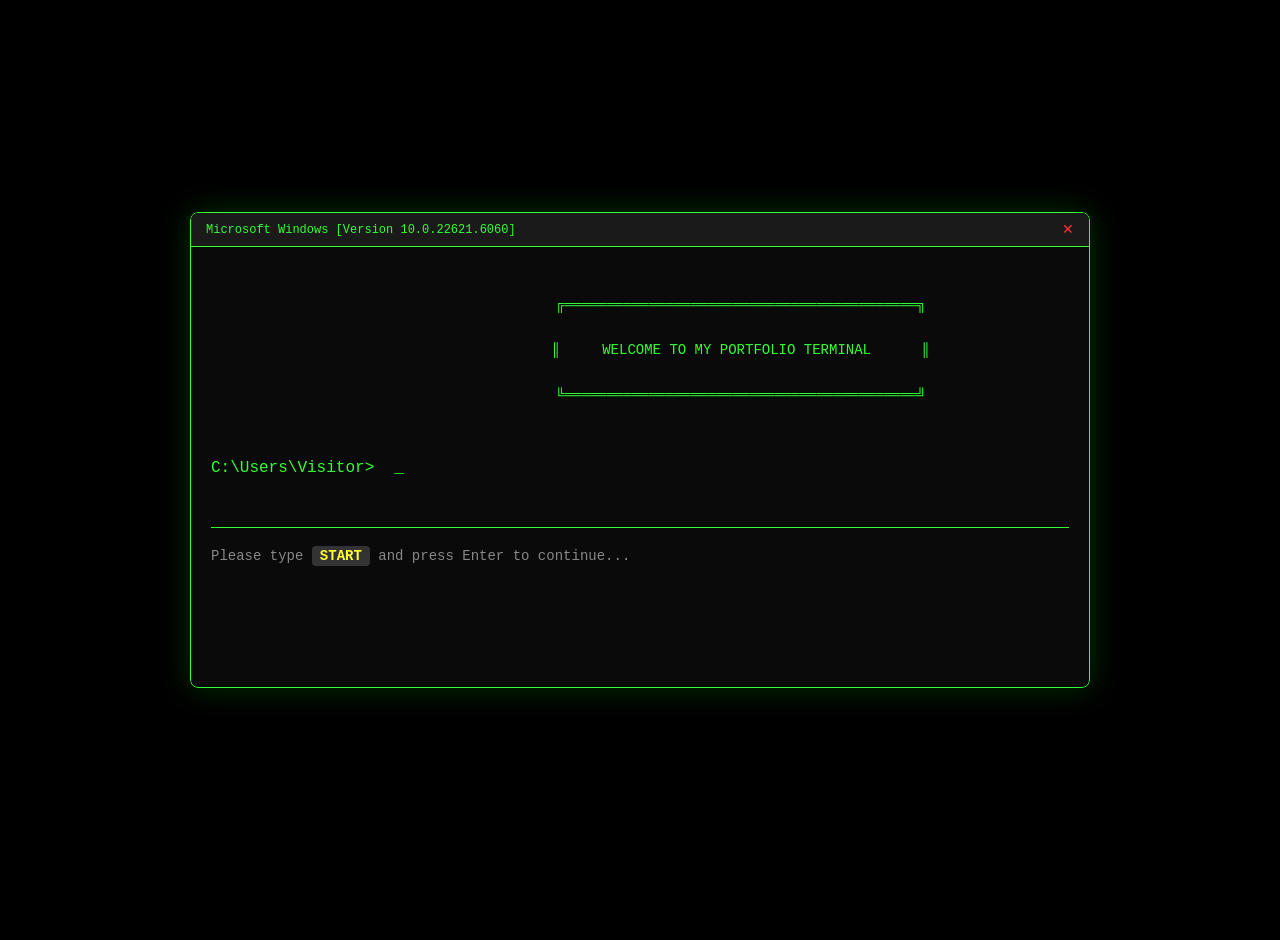
<file: index.html>
<!DOCTYPE html>
<html lang="en">
<head>
    <meta charset="UTF-8">
    <meta name="viewport" content="width=device-width, initial-scale=1.0">
    <title>CMD Portal - Welcome</title>
    <link rel="stylesheet" href="style.css">
    <style>
        /* استایل‌های مربوط به درگ کردن و آیکون بستن پنجره */
        .cmd-container {
            position: fixed;
            top: 50%;
            left: 50%;
            transform: translate(-50%, -50%);
            margin: 0;
            cursor: default;
        }

        .cmd-header {
            cursor: grab;
            user-select: none;
        }

        .cmd-header.dragging {
            cursor: grabbing;
        }

        .cmd-close {
            cursor: pointer;
        }

        /* آیکون سه‌بعدی CMD وقتی پنجره بسته میشه */
        .cmd-taskbar-icon {
            position: fixed;
            top: 0;
            left: 30px;
            width: 68px;
            height: 68px;
            display: none;
            align-items: center;
            justify-content: center;
            cursor: grab;
            z-index: 9999;
            border-radius: 16px;
            background: linear-gradient(145deg, #1e1e1e, #060606);
            border: 1px solid #262626;
            box-shadow:
                6px 6px 14px rgba(0, 0, 0, 0.65),
                -4px -4px 10px rgba(255, 255, 255, 0.04),
                inset 0 1px 1px rgba(255, 255, 255, 0.06),
                0 0 22px rgba(51, 255, 51, 0.35);
            touch-action: none;
        }

        .cmd-taskbar-icon.show {
            display: flex;
        }

        .cmd-taskbar-icon.icon-dragging {
            cursor: grabbing;
            transition: none;
            box-shadow:
                2px 2px 6px rgba(0, 0, 0, 0.6),
                inset 2px 2px 4px rgba(0, 0, 0, 0.5),
                0 0 25px rgba(51, 255, 51, 0.6);
        }

        /* "صفحه‌ی" داخلی آیکون شبیه مانیتور کوچیک */
        .cmd-taskbar-icon .icon-screen {
            width: 44px;
            height: 34px;
            border-radius: 5px;
            background: radial-gradient(circle at 50% 30%, #0f2b0f 0%, #050805 80%);
            border: 1px solid #2a5a2a;
            box-shadow:
                inset 0 0 6px rgba(51, 255, 51, 0.5),
                inset 0 2px 3px rgba(0, 0, 0, 0.6);
            display: flex;
            align-items: center;
            justify-content: center;
            position: relative;
            overflow: hidden;
        }

        /* افکت براق (gloss) بالای آیکون */
        .cmd-taskbar-icon::before {
            content: '';
            position: absolute;
            top: 2px;
            left: 6px;
            right: 6px;
            height: 40%;
            border-radius: 14px 14px 40% 40% / 14px 14px 60% 60%;
            background: linear-gradient(to bottom, rgba(255, 255, 255, 0.09), rgba(255, 255, 255, 0));
            pointer-events: none;
        }

        .cmd-taskbar-icon .icon-screen span {
            color: #33ff33;
            font-family: 'Courier New', monospace;
            font-weight: bold;
            font-size: 15px;
            text-shadow: 0 0 6px rgba(51, 255, 51, 0.9), 0 0 12px rgba(51, 255, 51, 0.5);
        }
    </style>
</head>
<body class="cmd-body">
    <div class="cmd-container" id="cmdContainer">
        <div class="cmd-screen">
            <div class="cmd-header" id="cmdHeader">
                <span class="cmd-title">Microsoft Windows [Version 10.0.22621.6060]</span>
                <span class="cmd-close" id="cmdClose">✕</span>
            </div>
            <div class="cmd-content">
                <div class="output-line" id="output"></div>

                <!-- پیام خوش‌آمدگویی -->
                <div class="welcome-message" id="welcomeMsg">
                    <div class="ascii-art">
                        ╔══════════════════════════════════════════╗<br>
                        ║     WELCOME TO MY PORTFOLIO TERMINAL      ║<br>
                        ╚══════════════════════════════════════════╝
                    </div>
                    <div class="cmd-prompt">
                        <span class="prompt-sign">C:\Users\Visitor&gt;</span>
                        <span class="cmd-typed" id="cmdTyped"></span><span class="blinking-cursor">_</span>
                    </div>
                    <div class="instruction">
                        Please type <span class="cmd-highlight">START</span> and press Enter to continue...
                    </div>
                </div>
            </div>
        </div>
    </div>

    <!-- آیکون تسک‌بار برای وقتی که پنجره بسته میشه -->
    <div class="cmd-taskbar-icon" id="taskbarIcon">
        <div class="icon-screen">
            <span>&gt;_</span>
        </div>
    </div>

    <script>
        // المنت‌های صفحه
        const welcomeMsg = document.getElementById('welcomeMsg');
        const cmdContainer = document.getElementById('cmdContainer');
        const cmdHeader = document.getElementById('cmdHeader');
        const cmdClose = document.getElementById('cmdClose');
        const taskbarIcon = document.getElementById('taskbarIcon');

        // المنتی که متن تایپ‌شده رو نشون میده (کنار پرامپت پایینی)
        const cmdTyped = document.getElementById('cmdTyped');

        // ساخت input مخفی برای دریافت ورودی
        const hiddenInput = document.createElement('input');
        hiddenInput.type = 'text';
        hiddenInput.id = 'hiddenInput';
        hiddenInput.style.position = 'absolute';
        hiddenInput.style.opacity = '0';
        hiddenInput.style.left = '-9999px';
        document.body.appendChild(hiddenInput);

        // فوکوس روی input مخفی
        hiddenInput.focus();

        // هر بار کاربر تایپ می‌کنه، متن رو کنار پرامپت نشون بده
        hiddenInput.addEventListener('input', function() {
            cmdTyped.textContent = hiddenInput.value;
        });

        // دریافت ورودی از کاربر
        hiddenInput.addEventListener('keypress', function(e) {
            if (e.key === 'Enter') {
                const command = hiddenInput.value.trim().toUpperCase();
                hiddenInput.value = '';
                cmdTyped.textContent = ''; // بعد از Enter پاک بشه

                if (command === 'START') {
                    // هدایت به صفحه اصلی
                    window.location.href = 'home.html';
                } else if (command !== '') {
                    // پیام خطا برای دستور اشتباه
                    alert('Invalid command! Please type START to continue.');
                }
            }
        });

        // اطمینان از فوکوس روی صفحه (فقط وقتی پنجره باز باشه)
        document.body.addEventListener('click', function(e) {
            if (cmdContainer.style.display !== 'none') {
                hiddenInput.focus();
            }
        });

        // نمایش cursor چشمک زن
        function updateCursor() {
            const cursor = document.querySelector('.blinking-cursor');
            if (cursor) {
                cursor.style.opacity = cursor.style.opacity === '0' ? '1' : '0';
            }
        }

        setInterval(updateCursor, 500);

        /* ============================
           قابلیت درگ کردن پنجره (Draggable Window)
        ============================ */
        let isDragging = false;
        let offsetX = 0;
        let offsetY = 0;

        function setInitialPosition() {
            // موقعیت اولیه‌ی پنجره رو بر اساس محل فعلیش (وسط صفحه) محاسبه می‌کنیم
            const rect = cmdContainer.getBoundingClientRect();
            cmdContainer.style.width = rect.width + 'px';
            cmdContainer.style.left = rect.left + 'px';
            cmdContainer.style.top = rect.top + 'px';
            cmdContainer.style.transform = 'none';
            cmdContainer.style.margin = '0';
        }

        cmdHeader.addEventListener('mousedown', function(e) {
            // اگه روی دکمه‌ی ضربدر کلیک شد، درگ شروع نشه
            if (e.target === cmdClose) return;

            // اگه اولین باره که پنجره جابه‌جا میشه، موقعیتش رو ثابت کن
            if (!cmdContainer.style.left) {
                setInitialPosition();
            }

            isDragging = true;
            cmdHeader.classList.add('dragging');

            const rect = cmdContainer.getBoundingClientRect();
            offsetX = e.clientX - rect.left;
            offsetY = e.clientY - rect.top;

            e.preventDefault();
        });

        document.addEventListener('mousemove', function(e) {
            if (!isDragging) return;

            let newLeft = e.clientX - offsetX;
            let newTop = e.clientY - offsetY;

            // جلوگیری از خروج کامل پنجره از صفحه
            const maxLeft = window.innerWidth - 100;
            const maxTop = window.innerHeight - 50;
            newLeft = Math.max(-cmdContainer.offsetWidth + 100, Math.min(newLeft, maxLeft));
            newTop = Math.max(0, Math.min(newTop, maxTop));

            cmdContainer.style.left = newLeft + 'px';
            cmdContainer.style.top = newTop + 'px';
        });

        document.addEventListener('mouseup', function() {
            if (isDragging) {
                isDragging = false;
                cmdHeader.classList.remove('dragging');
            }
        });

        // پشتیبانی از لمس (موبایل / تبلت)
        cmdHeader.addEventListener('touchstart', function(e) {
            if (e.target === cmdClose) return;

            if (!cmdContainer.style.left) {
                setInitialPosition();
            }

            isDragging = true;
            const touch = e.touches[0];
            const rect = cmdContainer.getBoundingClientRect();
            offsetX = touch.clientX - rect.left;
            offsetY = touch.clientY - rect.top;
        });

        document.addEventListener('touchmove', function(e) {
            if (!isDragging) return;
            const touch = e.touches[0];

            let newLeft = touch.clientX - offsetX;
            let newTop = touch.clientY - offsetY;

            cmdContainer.style.left = newLeft + 'px';
            cmdContainer.style.top = newTop + 'px';
        });

        document.addEventListener('touchend', function() {
            isDragging = false;
        });

        /* ============================
           بستن پنجره و نمایش آیکون (با افت فیزیکی)
        ============================ */
        cmdClose.addEventListener('click', function(e) {
            e.stopPropagation();
            cmdContainer.style.display = 'none';
            taskbarIcon.classList.add('show');
            dropIcon();
        });

        // بازکردن دوباره‌ی پنجره با دابل‌کلیک روی آیکون
        taskbarIcon.addEventListener('dblclick', function() {
            cmdContainer.style.display = 'block';
            taskbarIcon.classList.remove('show');
            hiddenInput.focus();
        });

        /* ============================
           فیزیک آیکون: افتادن مستقیم با جاذبه (بدون لغزش افقی) + گرفتن و پرتاب با موس
        ============================ */
        const ICON_SIZE = 68;
        const GRAVITY = 0.7;
        const BOUNCE_DAMPING = 0.55;
        const STOP_VELOCITY = 0.4;
        const EDGE_MARGIN = 12;
        const ANGULAR_FRICTION = 0.97;

        let iconX = 30;
        let iconY = -100;
        let iconVY = 0;
        let iconAngle = 0;
        let iconAngularVelocity = 0;
        let isIconDragging = false;
        let iconDragOffsetX = 0;
        let iconDragOffsetY = 0;
        let lastPointerX = 0;
        let lastPointerY = 0;
        let lastPointerTime = 0;
        let dragVX = 0; // فقط برای محاسبه‌ی چرخش لحظه‌ی رها کردن، هیچ اثری روی جابه‌جایی افقی نداره
        let physicsRunning = false;

        function setIconPosition(x, y) {
            taskbarIcon.style.left = x + 'px';
            taskbarIcon.style.top = y + 'px';
            taskbarIcon.style.transform = 'rotate(' + iconAngle + 'deg)';
        }

        function startIconPhysics() {
            if (physicsRunning) return;
            physicsRunning = true;
            requestAnimationFrame(iconPhysicsLoop);
        }

        function iconPhysicsLoop() {
            if (!taskbarIcon.classList.contains('show')) {
                physicsRunning = false;
                return;
            }

            if (!isIconDragging) {
                // توجه: هیچ تغییری روی iconX داده نمیشه، پس هیچ لغزش افقی‌ای وجود نداره
                iconVY += GRAVITY;
                iconY += iconVY;

                iconAngle += iconAngularVelocity;
                iconAngularVelocity *= ANGULAR_FRICTION;

                const floorY = window.innerHeight - ICON_SIZE - EDGE_MARGIN;
                const ceilingY = EDGE_MARGIN;

                if (iconY > floorY) {
                    iconY = floorY;
                    iconVY = -iconVY * BOUNCE_DAMPING;
                    if (Math.abs(iconVY) < STOP_VELOCITY) iconVY = 0;
                }
                if (iconY < ceilingY) {
                    iconY = ceilingY;
                    iconVY = -iconVY * BOUNCE_DAMPING;
                }

                // وقتی آیکون تقریباً آروم گرفت، زاویه‌اش رو به نزدیک‌ترین حالت "صاف ایستاده" برمی‌گردونیم
                const isResting = Math.abs(iconVY) < 0.05 && iconY >= floorY - 1;
                if (isResting) {
                    iconAngularVelocity *= 0.8;
                    const nearestUpright = Math.round(iconAngle / 360) * 360;
                    iconAngle += (nearestUpright - iconAngle) * 0.08;
                    if (Math.abs(iconAngularVelocity) < 0.02) iconAngularVelocity = 0;
                }

                setIconPosition(iconX, iconY);
            }

            requestAnimationFrame(iconPhysicsLoop);
        }

        // هر بار که پنجره بسته میشه، آیکون از بالای صفحه فقط عمودی سقوط می‌کنه (بدون لغزش)
        function dropIcon() {
            iconX = 30;
            iconY = -100;
            iconVY = 0;
            iconAngle = 0;
            iconAngularVelocity = (Math.random() - 0.5) * 8;
            setIconPosition(iconX, iconY);
            startIconPhysics();
        }

        // گرفتن آیکون با موس
        taskbarIcon.addEventListener('mousedown', function(e) {
            isIconDragging = true;
            dragVX = 0;
            iconVY = 0;
            taskbarIcon.classList.add('icon-dragging');

            const rect = taskbarIcon.getBoundingClientRect();
            iconDragOffsetX = e.clientX - rect.left;
            iconDragOffsetY = e.clientY - rect.top;
            lastPointerX = e.clientX;
            lastPointerY = e.clientY;
            lastPointerTime = performance.now();

            e.preventDefault();
        });

        document.addEventListener('mousemove', function(e) {
            if (!isIconDragging) return;

            const now = performance.now();
            const dt = Math.max(now - lastPointerTime, 1);

            iconX = e.clientX - iconDragOffsetX;
            iconY = e.clientY - iconDragOffsetY;

            // محاسبه سرعت لحظه‌ای موس؛ فقط برای چرخش هنگام رها کردن استفاده میشه، نه جابه‌جایی افقی
            dragVX = (e.clientX - lastPointerX) / dt * 16;
            iconVY = (e.clientY - lastPointerY) / dt * 16;

            setIconPosition(iconX, iconY);

            lastPointerX = e.clientX;
            lastPointerY = e.clientY;
            lastPointerTime = now;
        });

        document.addEventListener('mouseup', function() {
            if (isIconDragging) {
                isIconDragging = false;
                taskbarIcon.classList.remove('icon-dragging');
                // سرعت افقی لحظه‌ی رها کردن فقط تبدیل به چرخش میشه، نه لغزش
                iconAngularVelocity += dragVX * 0.6;
                startIconPhysics(); // جاذبه دوباره روی آیکون اثر می‌کنه تا بیفته پایین
            }
        });

        // پشتیبانی از لمس (موبایل / تبلت)
        taskbarIcon.addEventListener('touchstart', function(e) {
            isIconDragging = true;
            dragVX = 0;
            iconVY = 0;
            taskbarIcon.classList.add('icon-dragging');

            const touch = e.touches[0];
            const rect = taskbarIcon.getBoundingClientRect();
            iconDragOffsetX = touch.clientX - rect.left;
            iconDragOffsetY = touch.clientY - rect.top;
            lastPointerX = touch.clientX;
            lastPointerY = touch.clientY;
            lastPointerTime = performance.now();
        });

        document.addEventListener('touchmove', function(e) {
            if (!isIconDragging) return;
            const touch = e.touches[0];

            const now = performance.now();
            const dt = Math.max(now - lastPointerTime, 1);

            iconX = touch.clientX - iconDragOffsetX;
            iconY = touch.clientY - iconDragOffsetY;

            dragVX = (touch.clientX - lastPointerX) / dt * 16;
            iconVY = (touch.clientY - lastPointerY) / dt * 16;

            setIconPosition(iconX, iconY);

            lastPointerX = touch.clientX;
            lastPointerY = touch.clientY;
            lastPointerTime = now;
        });

        document.addEventListener('touchend', function() {
            if (isIconDragging) {
                isIconDragging = false;
                taskbarIcon.classList.remove('icon-dragging');
                iconAngularVelocity += dragVX * 0.6;
                startIconPhysics();
            }
        });
    </script>
</body>
</html>
</file>
<file: style.css>
/* ======================================== */
/* استایل‌های صفحه CMD (ترمینال ویندوز)      */
/* ======================================== */

.cmd-body {
    background: #000000;
    font-family: 'Consolas', 'Courier New', monospace;
    margin: 0;
    padding: 20px;
    min-height: 100vh;
    display: flex;
    align-items: center;
    justify-content: center;
}

.cmd-container {
    max-width: 900px;
    width: 100%;
    margin: 0 auto;
    box-shadow: 0 0 30px rgba(0,255,0,0.2);
    border-radius: 8px;
    overflow: hidden;
}

.cmd-screen {
    background: #0a0a0a;
    border: 1px solid #33ff33;
    border-radius: 8px;
    overflow: hidden;
}

.cmd-header {
    background: #1a1a1a;
    padding: 8px 15px;
    display: flex;
    justify-content: space-between;
    align-items: center;
    border-bottom: 1px solid #33ff33;
}

.cmd-title {
    color: #33ff33;
    font-size: 12px;
    font-family: monospace;
}

.cmd-close {
    color: #ff3333;
    cursor: default;
    font-size: 14px;
}

.cmd-content {
    padding: 20px;
    min-height: 400px;
}

.welcome-message {
    color: #33ff33;
    font-family: 'Consolas', 'Courier New', monospace;
}

.ascii-art {
    color: #33ff33;
    font-size: 14px;
    line-height: 1.6;
    margin-bottom: 30px;
    text-align: center;
    white-space: pre;
    font-family: monospace;
}

.cmd-prompt {
    margin: 30px 0 20px;
    font-size: 16px;
    display: flex;
    align-items: center;
    gap: 10px;
}

.prompt-sign {
    color: #33ff33;
}

.blinking-cursor {
    color: #33ff33;
    font-weight: bold;
    animation: blink 1s step-end infinite;
}

@keyframes blink {
    0%, 100% { opacity: 1; }
    50% { opacity: 0; }
}

.instruction {
    margin-top: 50px;
    color: #888;
    font-size: 14px;
    border-top: 1px solid #33ff33;
    padding-top: 20px;
}

.cmd-highlight {
    color: #ffff33;
    font-weight: bold;
    background: #333;
    padding: 2px 8px;
    border-radius: 4px;
}

/* خط فرمان برای تایپ */
.cmd-line {
    display: flex;
    align-items: center;
    gap: 10px;
    margin-bottom: 15px;
}

.cmd-path {
    color: #33ff33;
}

.cmd-text {
    color: white;
}

.output-line {
    color: #aaa;
    margin: 5px 0;
}

/* ریسپانسیو برای موبایل */
@media (max-width: 600px) {
    .cmd-container {
        margin: 10px;
    }
    
    .ascii-art {
        font-size: 8px;
    }
    
    .cmd-content {
        padding: 15px;
    }
    
    .instruction {
        font-size: 11px;
    }
}
</file>
